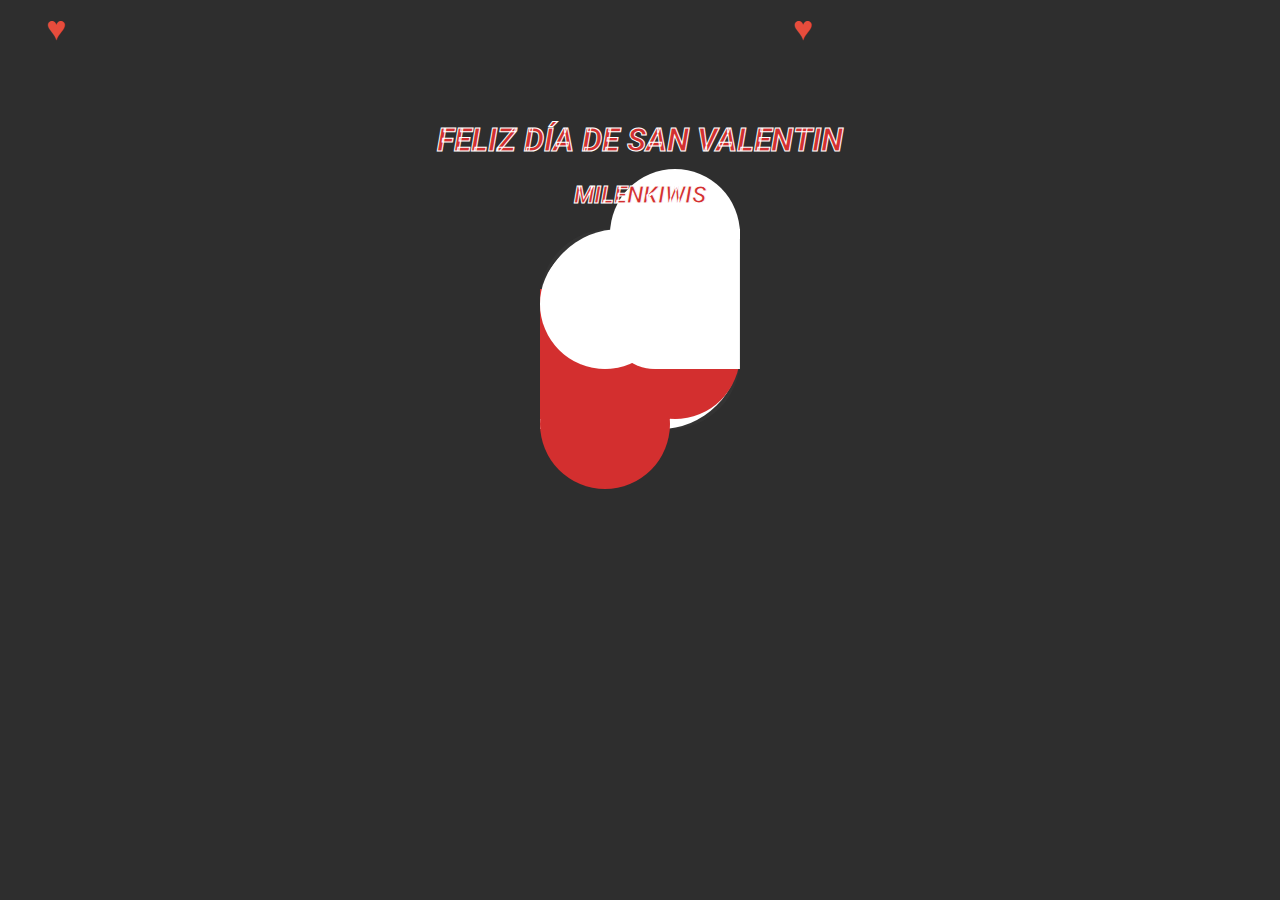
<file: index.html>
<!DOCTYPE html>
<html lang="en">

<head>
    <meta charset="UTF-8">
    <title>MRR</title>
    <link rel="stylesheet" href="./style.css">
    <link rel="preconnect" href="https://fonts.googleapis.com">
    <link rel="preconnect" href="https://fonts.gstatic.com" crossorigin>
    <link
        href="https://fonts.googleapis.com/css2?family=Roboto:ital,wght@0,100;0,300;0,400;0,500;0,700;0,900;1,100;1,300;1,400;1,500;1,700;1,900&display=swap"
        rel="stylesheet">

</head>

<body>

    <div id="card">
        <center>
            <h1 id="ti">FELIZ DÍA DE SAN VALENTIN </h1>
        </center>
        <center>
            <h2 id="ti">MILENKIWIS</h2>
        </center>
        <div class="heart" id="heart1">
            <div id="half1">
                <div id="circle"></div>
                <div id="rec"></div>
            </div>
            <div id="half2">
                <div id="circle"></div>
                <div id="rec"></div>
            </div>
        </div>
        <div id="message">
            <img src="img/img2.gif" alt="gif">
        </div>
        <div class="heart" id="heart2">
            <div id="half1">
                <div id="circle"></div>
                <div id="rec"></div>
            </div>
            <div id="half2">
                <div id="circle"></div>
                <div id="rec"></div>
            </div>
        </div>
    </div>

    <script src="script.js"></script>
</body>

</html>
</file>
<file: style.css>
/* The Code that is on instagram post is of SCSS and this is CSS Code */

@import url(https://fonts.googleapis.com/css?family=Poiret+One);
body {
  background-color: #2e2e2e;
  font-family: "Roboto", sans-serif;
  font-weight: 400;
  font-style: italic;
  overflow: hidden;
  
}
#ti {
    color: #d32f2f;
    -webkit-text-stroke: 1px white;
    -moz-text-stroke: 1px white;
    text-stroke: 1px white;
}

#card {
  position: absolute;
  top: 100px;
  width: 460px;
  height: 260px;
  left: 50%;
  margin-left: -230px;
}

#card .heart {
  width: 260px;
  height: 260px;
  float: left;
}
#card .heart #circle {
  height: 130px;
  width: 130px;
  border-radius: 50%;
  background-color: #d32f2f;
}
#card .heart #rec,
#card .heart #rec2 {
  margin-top: -60px;
  width: 130px;
  height: 130px;
  background-color: #d32f2f;
  border-radius: 35% 0 0 0;
}
#card .heart #half2 {
  -ms-transform: rotate(-90deg);
  /* IE 9 */
  -webkit-transform: rotate(-90deg);
  /* Chrome, Safari, Opera */
  transform: rotate(-90deg);
  margin-top: -330px;
  margin-left: -200px;
}
#card #heart2 {
  margin-top: -60px;
  margin-left: -130px;
}
#card #heart2 #circle,
#card #heart2 #rec {
  background-color: #fff;
}
#card #heart2 #half2 #rec {
  border-bottom: 1px solid #eee;
  margin-top: -61px;
}
#card #message {
  float: left;
  width: 200px;
  height: 200px;
  margin-left: -130px;
  background-color: #333;
  border-radius: 35% 0 35% 0;
  text-align: center;
  
}
#card #message img{
  width: 200px;
  height: 200px;
  display: flex;
  justify-content: center;
  align-items: center;
  border-radius: 40% 0 40% 0;

}
#card #message h2 {
  font-size: 20px;
  color: #fff;
  width: 160px;
  margin-top: 60px;
  margin-left: 16px;
}
#card #heart1 {
  -webkit-transform: rotate(180deg);
  -moz-transform: rotate(180deg);
  -ms-transform: rotate(180deg);
  transform: rotate(180deg);
  -webkit-animation: closeLeft 2s ease-in-out forwards;
  -moz-animation: closeLeft 2s ease-in-out forwards;
  -ms-animation: closeLeft 2s ease-in-out forwards;
  animation: closeLeft 2s ease-in-out forwards;
}
#card #heart2 {
  -webkit-animation: closeRight 2s ease-in-out forwards;
  -moz-animation: closeRight 2s ease-in-out forwards;
  -ms-animation: closeRight 2s ease-in-out forwards;
  animation: closeRight 2s ease-in-out forwards;
}

#card:hover #heart1 {
  -webkit-animation: openLeft 2s ease-in-out forwards;
  -moz-animation: openLeft 2s ease-in-out forwards;
  -ms-animation: openLeft 2 ease-in-out forwards;
  animation: openLeft 2s ease-in-out forwards;
}
#card:hover #heart2 {
  -webkit-animation: openRight 2s ease-in-out forwards;
  -moz-animation: openRight 2s ease-in-out forwards;
  -ms-animation: openRight 2 ease-in-out forwards;
}

@-webkit-keyframes closeLeft {
  from {
    -webkit-transform: rotateY(0deg);
  }
  to {
    -webkit-transform: rotateY(180deg);
  }
}
@-moz-keyframes closeLeft {
  from {
    -moz-transform: rotateY(0deg);
  }
  to {
    -moz-transform: rotateY(180deg);
  }
}
@-ms-keyframes closeLeft {
  from {
    -ms-transform: rotateY(0deg);
  }
  to {
    -ms-transform: rotateY(180deg);
  }
}
@keyframes closeLeft {
  from {
    transform: rotateY(0deg);
  }
  to {
    transform: rotateY(180deg);
  }
}
@-moz-keyframes openLeft {
  from {
    -moz-transform: rotateY(180deg);
  }
  to {
    -moz-transform: rotateY(0deg);
  }
}
@-webkit-keyframes openLeft {
  from {
    -webkit-transform: rotateY(180deg);
  }
  to {
    -webkit-transform: rotateY(0deg);
  }
}
@-ms-keyframes openLeft {
  from {
    -ms-transform: rotateY(180deg);
  }
  to {
    -ms-transform: rotateY(0deg);
  }
}
@keyframes openLeft {
  from {
    transform: rotateY(180deg);
  }
  to {
    transform: rotateY(0deg);
  }
}
@-moz-keyframes openRight {
  0% {
    -moz-transform: rotateX(180deg);
  }
  100% {
    -moz-transform: rotateX(0deg) rotateZ(180deg);
  }
}
@-webkit-keyframes openRight {
  0% {
    -webkit-transform: rotateX(180deg);
  }
  100% {
    -webkit-transform: rotateX(0deg) rotateZ(180deg);
  }
}
@-ms-keyframes openRight {
  0% {
    -ms-transform: rotateX(180deg);
  }
  100% {
    -ms-transform: rotateX(0deg) rotateZ(180deg);
  }
}
@keyframes openRight {
  0% {
    transform: rotateX(180deg);
  }
  100% {
    transform: rotateX(0deg) rotateZ(180deg);
  }
}
@-webkit-keyframes closeRight {
  from {
    -webkit-transform: rotateX(0deg) rotate(180deg);
  }
  to {
    -webkit-transform: rotateX(180deg);
  }
}
@-moz-keyframes closeRight {
  from {
    -moz-transform: rotateX(0deg) rotate(180deg);
  }
  to {
    -moz-transform: rotateX(180deg);
  }
}
@-ms-keyframes closeRight {
  from {
    -ms-transform: rotateX(0deg) rotate(180deg);
  }
  to {
    -ms-transform: rotateX(180deg);
  }
}
@keyframes closeRight {
  from {
    transform: rotateX(0deg) rotate(180deg);
  }
  to {
    transform: rotateX(180deg);
  }
}


.heart:not(#heart1):not(#heart2) {
    position: absolute;
    color: #e74c3c;
    font-size: 34px;
    animation: fall 3s linear infinite;
  }
  @keyframes fall {
    0% {
      transform: translateY(-100vh);
    }
    100% {
      transform: translateY(100vh);
    }
  }
</file>
